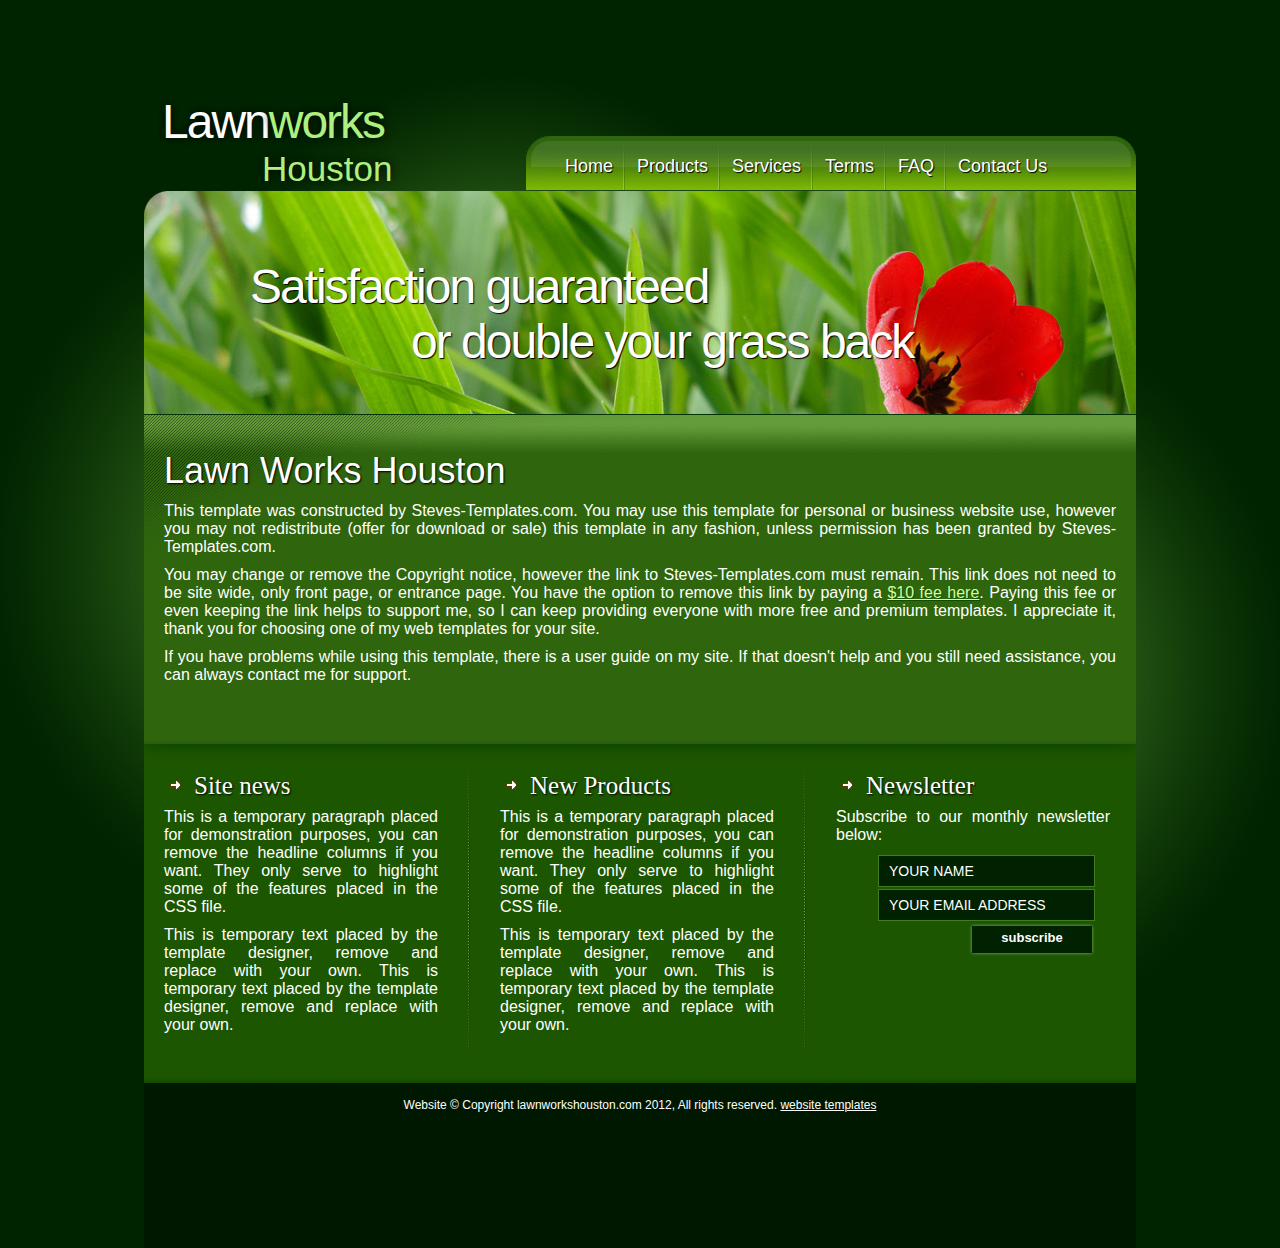
<file: index.htm>
<!DOCTYPE html PUBLIC "-//W3C//DTD XHTML 1.0 Transitional//EN" "http://www.w3.org/TR/xhtml1/DTD/xhtml1-transitional.dtd">
<html xmlns="http://www.w3.org/1999/xhtml" xml:lang="en" lang="en">
  <head>
	<title>Lawn Works Houston.</title>
	<link rel="stylesheet" media="screen" type="text/css" href="style.css" />
    <meta http-equiv="Content-type" content="text/html;charset=UTF-8" />
  </head>

  <body>
    <div id="page">
	  <div id="header">
	    <div id="logo">
		<!-- type your logo and small slogan here -->
		<p>Lawn<span class="green">works</span></p>
		<div id="slogan"><p><span class="green">Houston</span></p></div>
		<!-- end logo -->
		</div>
		<div id="nav">
		  <div id="nav-menu-left"></div>
		  <div id="nav-menu">
		  <!-- start of navigation -->
		    <ul>
			  <li><a href="index.htm">Home</a></li>
			  <li><a href="products.htm">Products</a></li>
			  <li><a href="services.htm">Services</a></li>
			  <li><a href="terms.htm">Terms</a></li>
			  <li><a href="faq.htm">FAQ</a></li>
			  <li><a href="contact.htm" style="background-image: none;">Contact Us</a></li>
			</ul>
			<!-- end navigation -->
          </div>
		  <div id="nav-menu-right"></div>
		</div>
	  </div>
	  <div class="clearfloats"></div>
	  <div id="header2">
	    <!-- the large header slogan which is over top of the grass image can either be changed, or removed below -->
	    <div id="header2-slogan1"><p>Satisfaction guaranteed</p></div>
	    <div id="header2-slogan2"><p>or double your grass back</p></div>
	    <!-- end header slogan -->
	  </div>
	  
	  <div id="content">
	    <div class="content-padding">
		  <!-- page content below -->
	      <h1>Lawn Works Houston</h1>
          <p>This template was constructed by Steves-Templates.com.  You may use this template for personal or business website use, however you may not redistribute (offer for download or sale) this template in any fashion, unless permission has been granted by Steves-Templates.com.</p>
          <p>You may change or remove the Copyright notice, however the link to Steves-Templates.com must remain. This link does not need to be site wide, only front page, or entrance page. You have the option to remove this link by paying a <a href="http://www.steves-templates.com/buy.html">$10 fee here</a>.  Paying this fee or even keeping the link helps to support me, so I can keep providing everyone with more free and premium templates.  I appreciate it, thank you for choosing one of my web templates for your site.</p>
          <p>If you have problems while using this template, there is a user guide on my site.  If that doesn't help and you still need assistance, you can always contact me for support.</p>
	    </div>
	  </div>
	  <div id="body-divider"></div><!-- the division between the light green content section, and the dark -->
	  <div id="content2">
	    <div class="content-padding">
		  <!-- content blocks (three side by side), can remove if needed, this was just an example -->
		  <div class="content2-block">
		    <h2>Site news</h2>
		    <p>This is a temporary paragraph placed for demonstration purposes, you can remove the headline columns if you want. They only serve to highlight some of the features placed in the CSS file.</p>
		    <p>This is temporary text placed by the template designer, remove and replace with your own. This is temporary text placed by the template designer, remove and replace with your own.</p>
		  </div>
		  <div class="content-divider"></div>
		  <div class="content2-block">
		    <h3>New Products</h3>
		    <p>This is a temporary paragraph placed for demonstration purposes, you can remove the headline columns if you want. They only serve to highlight some of the features placed in the CSS file.</p>
		    <p>This is temporary text placed by the template designer, remove and replace with your own. This is temporary text placed by the template designer, remove and replace with your own.</p>
		  </div>
		  <div class="content-divider"></div>
  		  <div class="content2-block">
		    <h4>Newsletter</h4>
			<p>Subscribe to our monthly newsletter below:</p>
			<div id="subscribe">
              <form action="contact.htm" enctype="multipart/form-data" method="post">
                <input type="hidden" name="sendtoemail" value="youremailaddress" />
                <input type="hidden" name="redirect" value="yourwebsiteaddress" />
                <input type="hidden" name="subject" value="Newsletter subscription from your website" />
                <input name="name" type="text" value="YOUR NAME" class="inputstyle" />
		        <input name="email" type="text" value="YOUR EMAIL ADDRESS" class="inputstyle" />
		        <input type="submit" value="subscribe" class="button" />
		      </form>
		    </div>
		  <!-- end content blocks -->
		  </div>
		  <div class="clearfloats"></div>
		</div>
      </div>
	  <div id="footer-div"></div>
	  <div id="footer">
	    <p>Website &copy; Copyright lawnworkshouston.com 2012, All rights reserved. <a href="http://www.steves-templates.com">website templates</a></p>
	  </div>
	</div>
  </body>
</html>
</file>
<file: style.css>
* {
  margin: 0;
  padding: 0;
  }

body {
  font-size:100%;
  font-family: Arial,'Lucida Grande',Verdana,sans-serif;
  text-align:center;
  background:#002400 url(images/background.gif) no-repeat top center;
}


#page {width:992px; margin:0px auto; text-align:center;}

#header {
  height:191px;
  width:992px;
  background:url(images/topbg.gif);
  text-align:left;
}

#logo {
  text-align:left;
  letter-spacing:-2px;
  text-shadow:0px 0px 8px #000;
  font:48px Georgia, Arial, "Times New Roman", Times;
  margin-left:18px;
  margin-top:94px;
  color:#FFF;
  width:364px;
  height:97px;
  float: left;
}

.green {
color:#AEF080;
}

#slogan {
  text-align:left;
  margin-left:100px;
  font:35px Arial, "Times New Roman", Times;
  letter-spacing:0px;
  color:#FFF;
}


/* TOP NAVIGATION BAR */
#nav {
  width:610px;
  float:left;
  margin-top:136px;
}

#nav-menu-left {
  background:url(images/navbar-left.gif) no-repeat top left;
  width:27px;
  height:55px;
  float: left;
}
#nav-menu-right {
  background:url(images/navbar-right.gif) no-repeat top left;
  width:27px;
  height:55px;
  float: left;
}
#nav-menu {
  background:url(images/navbar-bg.gif) repeat-x top left;
  height:55px;
  width:556px;
  float: left;
}

#nav-menu ul {
  list-style:none;
}
  
#nav-menu ul a {
  background-image: url(images/navbar-divider.gif);
  background-repeat: no-repeat;
  background-position: right;
  padding-right: 12px;
  padding-left: 12px;
  padding-top:5px;
  display: block;
  line-height: 50px;
  text-decoration: none;
  text-shadow:1px 1px 1px #000;
  font-family: Arial, "Times New Roman", Times, serif;
  font-size: 18px;
  color: #FFF;
}
	
#nav-menu ul a:hover {
  text-decoration:underline;
  text-shadow:0px 0px 4px #FF0000;
}
 
#nav-menu li {
  float:left;
}
/* END NAVIGATION BAR */

/* Large header image of grass and flower, with slogans */
#header2 {
  background:url(images/header.jpg) no-repeat top left;
  width:992px;
  height:224px;
  text-shadow:1px 1px 1px #000;
}

#header2-slogan1 {
  font:48px Georgia, Arial, "Times New Roman", Times;
  padding:68px 0px 0px 106px;
  color:#FFF;
  text-align:left;
  letter-spacing:-2px;
}
#header2-slogan2 {
  font:48px Georgia, Arial, "Times New Roman", Times;
  padding:0px 0px 0px 267px;
  color:#FFF;
  text-align:left;
  letter-spacing:-2px;
}
/* end large header */

/* clears all floated elements */
.clearfloats {
  clear:both;
}
/* end clear floats */

/* first content section, lighter green area */
#content {
  background:#2E650D url(images/body-bg.gif) no-repeat top left;
  width:992px;
  min-height:270px;
  text-align:left;
  padding-top:35px;
  padding-bottom:20px;
}

.content-padding {
  padding:0px 20px 0px 20px;
}

.content-padding a {
  font:16px Arial, "Times New Roman", Times;
  color:#CEFF9F;
  text-shadow:1px 1px 1px #104D00;
}

.content-padding a:hover {
  font:16px Arial, "Times New Roman", Times;
  color:#FFF;
  text-decoration:none;
  text-shadow:0px 0px 3px #FF0000;
}


#content h1 {
  font:36px Georgia, Arial, "Times New Roman", Times;
  color:#FFF;
  padding-bottom:10px;
  text-shadow:1px 1px 2px #000;
}

#content p {
  font:16px Arial, "Times New Roman", Times;
  color:#FFF;
  text-align:justify;
  padding-bottom:10px;
}
/* end content 1 section */


/* image that divides the two different colored content sections */
#body-divider {
  background:#1D5600 url(images/body-divider.gif) no-repeat top left;
  width:992px;
  height:23px;
}
/* end content divider */

/* darker green content section, "content 2" */
#content2 {
  width:992px;
  min-height:250px;
  background:#1D5600;
  text-align:left;
  padding-top:10px;
  padding-bottom:30px;
}

#content2 p {
  font:16px Arial, "Times New Roman", Times;
  color:#FFF;
  text-align:justify;
  padding-bottom:10px;
}

#content2 h2,h3,h4,h5,h6 {
  background:#1D5600 url(images/headline-arrow.gif) no-repeat top left;
  font:normal 25px serif, "Times New Roman", Times;
  line-height:25px;
  color:#FFF;
  text-shadow:1px 1px 2px #000;
  padding-bottom:10px;
  padding-left:30px;
}

.content2-block {
  width:274px;
  float:left;
}

.content2-block p {
  width:274px; 
  float:left;
  text-align:left;
}

  /* three column area, vertical dotted divider */
  .content-divider {
    background:url(images/content-divider.gif) no-repeat top center;
    width:2px;
    height:274px;
    float:left;
    padding:0px 30px 0px 30px; 
  }
  /* end divider */

/* end content 2 */


/* subscribe form */
#subscribe {text-align:right; padding-right:15px;}
#subscribe input { margin:1px 0;}
.button {
  background:transparent url(images/submit.gif) no-repeat top left;
  padding-bottom:5px; 
  border:none;
  width:126px;
  height:33px;
  color:#FFFFFF;
  font:bold 13px Arial, Georgia, "Times New Roman", Times;
  cursor:pointer;
}
.inputstyle {
  background:#002200;
  width:200px;
  height:30px;
  color:#FFF;
  font-size:14px;
  padding:0px 5px 0px 10px;
  border:1px solid #427B23;
}
/* end subscribe form */



/* footer of page */
#footer-div {
  background:url(images/footer-div.gif) no-repeat top left;
  width:992px;
  height:6px;
}

#footer {
  padding-top:15px;
  width:992px;
  height:150px;
  background:#001800;
  text-align:center;
}

#footer p {
  font:12px Arial, "Times New Roman", Times;
  color:#FFF;
}

#footer a {
  font:12px Arial, "Times New Roman", Times;
  color:#FFF;
}
/* end footer */
</file>
